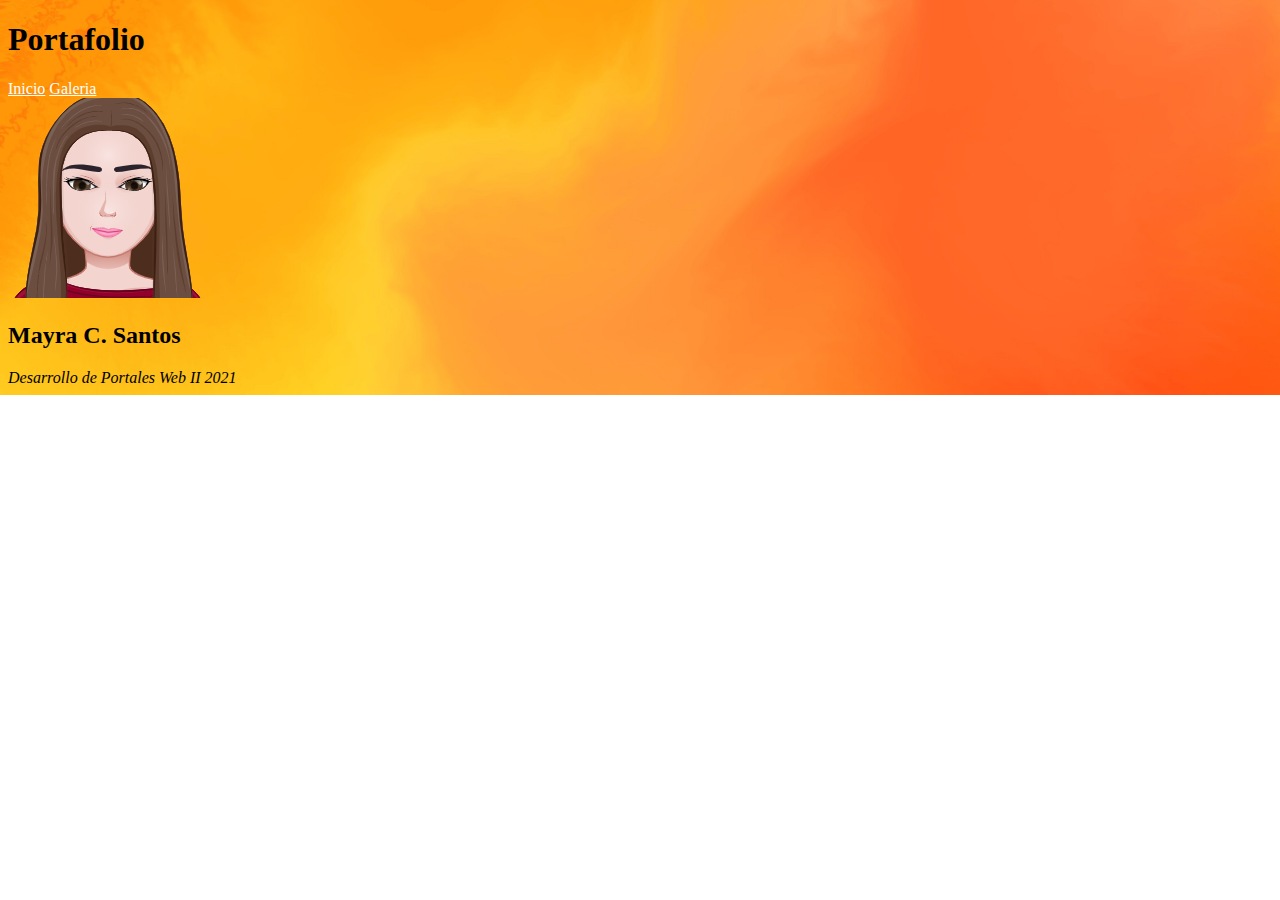
<file: index.html>
<!DOCTYPE html>
<html>

<head>
    <meta charset="UTF-8">
    <meta name="viewport" content="width=device-width, initial-scale=1.0">
    <link href="https://cdn.jsdelivr.net/npm/bootstrap@5.0.0-beta1/dist/css/bootstrap.min.css" rel="stylesheet" integrity="sha384-giJF6kkoqNQ00vy+HMDP7azOuL0xtbfIcaT9wjKHr8RbDVddVHyTfAAsrekwKmP1" crossorigin="anonymous">
    <link rel="stylesheet" href="css/styles.css">
    <title>Portafolio</title>
</head>

<body class="bg-p-cover d-flex vh-100 text-center text-white bg-dark">
    <div class="container-xl d-flex w-100 h-100 flex-column justify-content-between">
        <header class="p-3">
            <h1 class="float-md-start">Portafolio</h1>
            <nav class="nav nav-masthead justify-content-evenly float-md-end ">
                <a href="index.html" class="nav-link">Inicio</a>
                <a href="portafolio.html" class="nav-link">Galeria</a>
            </nav>
        </header>

        <main class="d-flex flex-column align-items-center align-items-md-end align-items-xl-center justify-content-center">
            <div class="p-3">
                <img src="imgs/myAvatar.png " alt="Mayra Santos" class="m-3 rounded-circle shadow-lg bg-light" style="width:200px; height: 200px;"/>
                <h2 class="p-3">Mayra C. Santos</h2>
            </div>
        </main>

        <footer class="p-3">
            <em>Desarrollo de Portales Web II 2021</em>
        </footer>

    </div>    

    <script src="https://cdn.jsdelivr.net/npm/bootstrap@5.0.0-beta1/dist/js/bootstrap.bundle.min.js" integrity="sha384-ygbV9kiqUc6oa4msXn9868pTtWMgiQaeYH7/t7LECLbyPA2x65Kgf80OJFdroafW" crossorigin="anonymous"></script>

</body>

</html>
</file>
<file: css/styles.css>
.bg-p-cover {
    background-position: bottom;
    background-repeat: no-repeat;
    background-size: 150%;
    background-image: url("../imgs/fondo_sm.jpg");
    animation: bganimate 60s 1;
}

h2.card-title{
font-size:1.5rem;
}

.nav-link {
    color: #fff;
    border-bottom: 0.25rem solid rgba(255, 255, 255, 0.0);
    transition: border-bottom 0.5s;
}

.nav-link:hover {
    color: #fff;
    border-bottom: 0.25rem solid rgba(255, 255, 255, 0.7);
}

@media (min-width:768px) {
    .bg-p-cover {
        background-size: 100%;
        background-image: url("../imgs/fondo_md.jpg");
    }
}

@media (min-width:1200px) {
    .bg-p-cover {
        background-image: url("../imgs/fondo_lg.jpg");
    }
}

@keyframes bganimate {
    50% {
        background-position: top right;
    }
}
</file>
